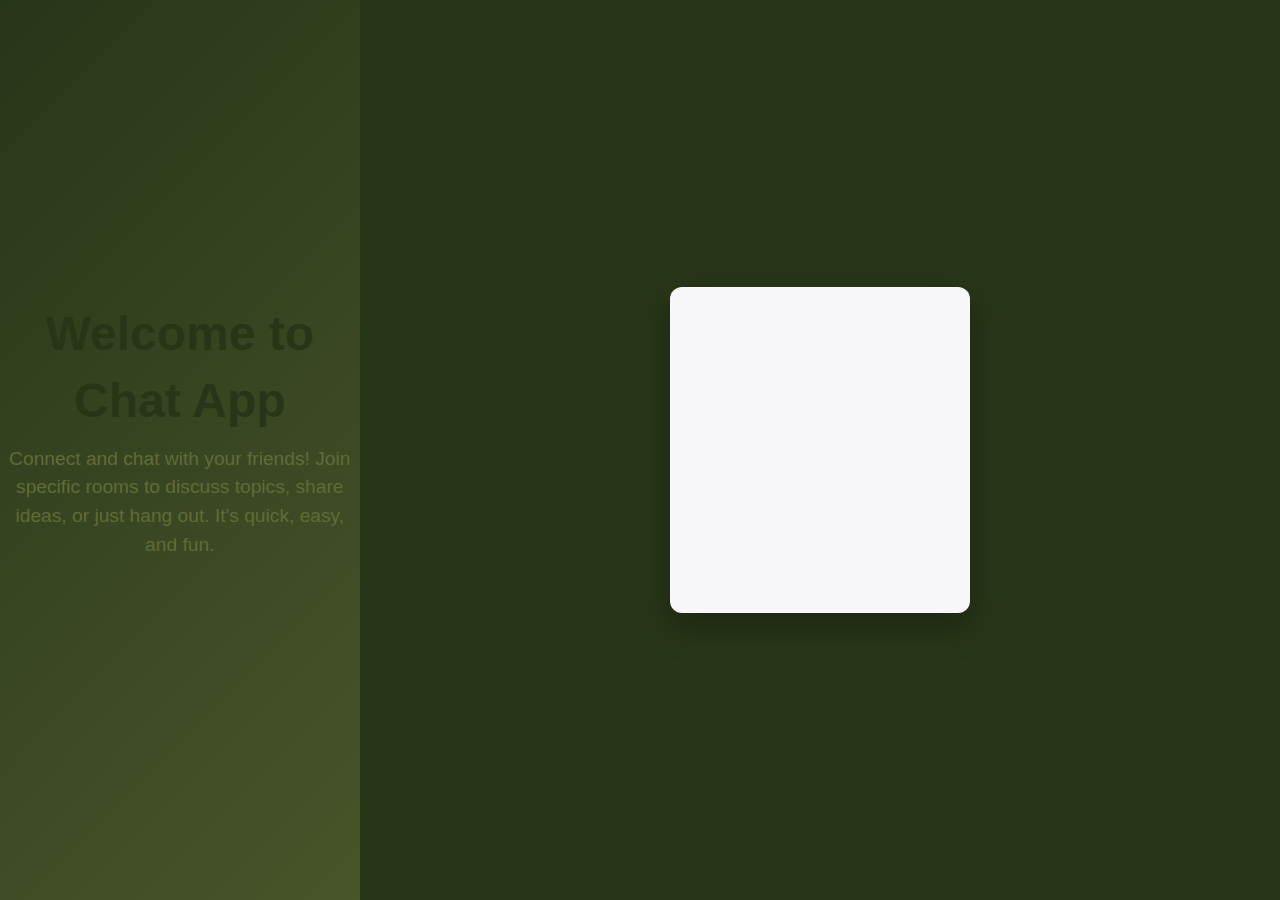
<file: src/public/index.html>
<!DOCTYPE html>
<html>
  <head>
    <title>Chat App</title>
    <link rel="icon" href="/img/favicon.png" />
    <link rel="stylesheet" href="css/styles.min.css" />
  </head>
  <body class="join-page">
    <div class="app-name">
      <h1>Welcome to Chat App</h1>
      <p>
        Connect and chat with your friends! Join specific rooms to discuss
        topics, share ideas, or just hang out. It's quick, easy, and fun.
      </p>
    </div>
    <div class="centered-form">
      <div class="centered-form__box">
        <h1>Join</h1>
        <form action="chat.html">
          <label>Display name</label>
          <input
            type="text"
            name="username"
            placeholder="Display name"
            required
          />
          <label>Room</label>
          <input type="text" name="room" placeholder="Room" required />
          <button>Join</button>
        </form>
      </div>
    </div>
  </body>
</html>
</file>
<file: src/public/css/styles.min.css>
*{margin:0;padding:0;box-sizing:border-box}html{font-size:16px}input{font-size:14px}body{line-height:1.4;color:#333;font-family:Helvetica,Arial,sans-serif}h1{margin-bottom:16px}label{display:block;font-size:14px;margin-bottom:8px;color:#777}input{border:1px solid #eee;padding:12px;outline:none}button{cursor:pointer;padding:12px;background:#606c38;border:none;color:#fff;font-size:16px;transition:background .3s ease}button:hover{background:#4f5a2f}button:disabled{cursor:default;background:#606c3894}.app-name{text-align:center;margin-bottom:40px;animation:fadeIn 1.5s ease-in-out}.app-name h1{font-size:3rem;color:#283618;margin-bottom:10px;animation:slideDown 1s ease-out}.app-name p{font-size:1.2rem;color:#606c38;margin:0 auto;max-width:500px;line-height:1.5;animation:fadeIn 1.5s ease-in-out .5s forwards}@keyframes fadeIn{0%{opacity:0}100%{opacity:1}}@keyframes slideDown{0%{transform:translateY(-30px);opacity:0}100%{transform:translateY(0);opacity:1}}body.join-page{font-family:Helvetica,Arial,sans-serif;background:linear-gradient(135deg,#283618,#606c38);display:flex;justify-content:center;align-items:center;height:100vh;overflow:hidden;animation:fadeIn 1.5s ease-in-out}body.join-page .centered-form__box{background:#f7f7fa;padding:24px;width:300px;border-radius:12px;box-shadow:0 12px 36px rgba(0,0,0,.3);animation:slideDown 1s ease-out}body.join-page .centered-form__box h1{font-size:1.8rem;color:#606c38;margin-bottom:16px;opacity:0;animation:fadeIn 1s ease-in-out .5s forwards}body.join-page .centered-form__box input,body.join-page .centered-form__box label{opacity:0;animation:fadeIn 1s ease-in-out .8s forwards}body.join-page .centered-form__box button{background:#606c38;color:#fff;border:none;border-radius:8px;padding:12px;font-size:16px;font-weight:bold;cursor:pointer;width:100%;margin-top:8px;transition:background .3s ease,transform .2s ease;opacity:0;animation:fadeIn 1s ease-in-out 1s forwards}body.join-page .centered-form__box button:hover{background:#4f5a2f;transform:scale(1.05)}@keyframes slideDown{0%{transform:translateY(-50px);opacity:0}100%{transform:translateY(0);opacity:1}}.centered-form{background:#283618;width:100vw;height:100vh;display:flex;justify-content:center;align-items:center}.centered-form__box{box-shadow:0 12px 36px rgba(0,0,0,.3),0 6px 18px rgba(0,0,0,.1);background:#f7f7fa;padding:24px;width:250px}.centered-form button{width:100%}.centered-form input{margin-bottom:16px;width:100%}.chat{display:flex}.chat__sidebar{height:100vh;color:#fff;background:#283618;width:225px;overflow-y:scroll}.chat__main{flex-grow:1;display:flex;flex-direction:column;max-height:100vh}.chat__messages{flex-grow:1;padding:24px 24px 0;overflow-y:scroll}.message{margin-bottom:16px}.message__name{font-weight:600;font-size:16px;margin-right:8px}.message__meta{color:#606c3894;font-size:14px}.message a{color:#0070cc;text-decoration:none}.compose{display:flex;flex-shrink:0;margin-top:16px;padding:24px}.compose form{display:flex;flex-grow:1;margin-right:16px}.compose input{border:1px solid #606c3894;width:100%;padding:12px;margin:0 16px 0 0;flex-grow:1}.compose button{font-size:14px}.room-title{font-weight:500;font-size:24px;background:#141f10;padding:24px}.list-title{background:#1f2a16;font-weight:500;font-size:23px;margin-bottom:4px;padding:12px 24px 0}.users{list-style-type:none;font-weight:300;padding:12px 24px 0}
</file>
